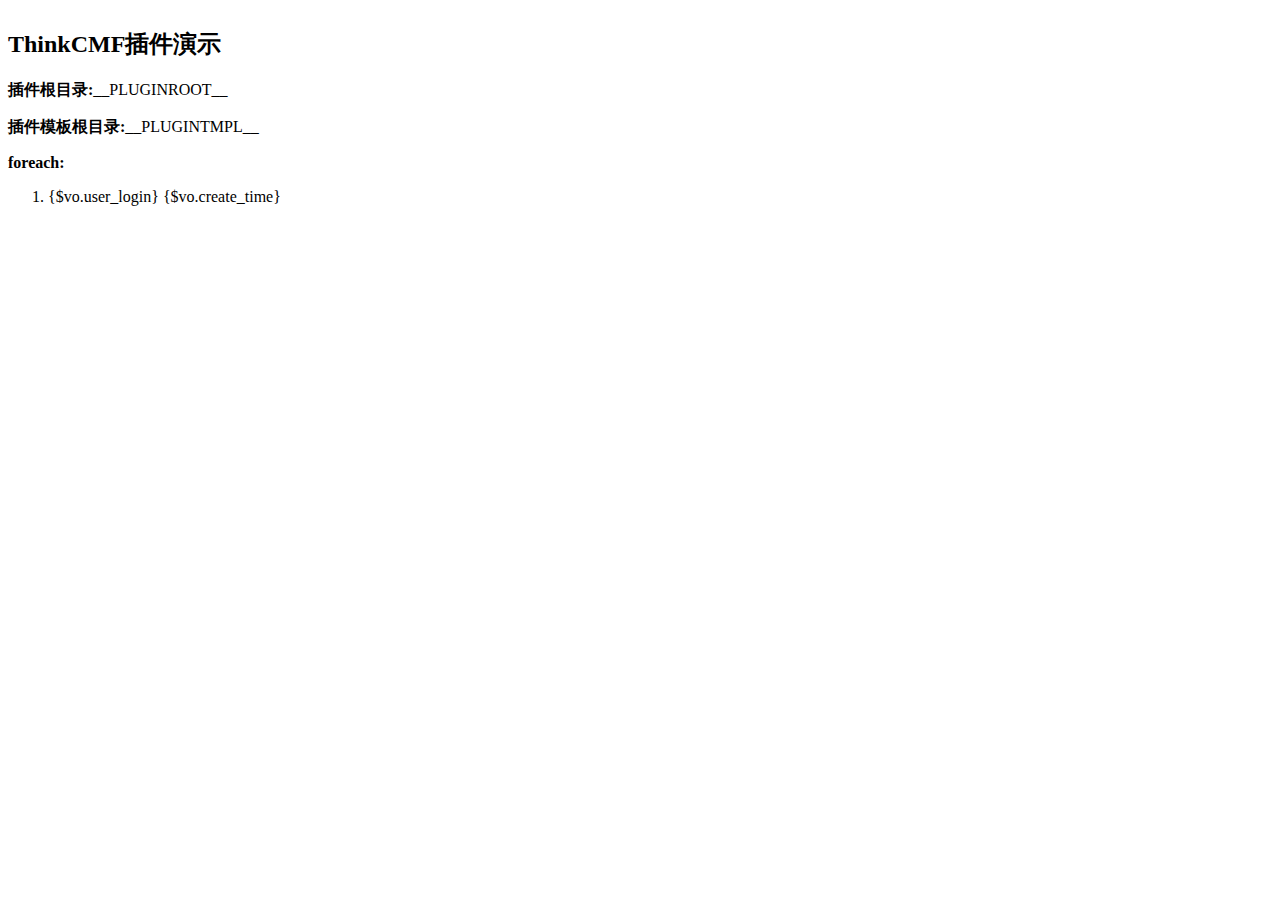
<file: plugins/Demo/View/index.html>
<!doctype html>
<html>
<head>
  <meta charset="utf-8">
  <meta http-equiv="X-UA-Compatible" content="IE=edge">
  <meta name="description" content="ThinkCMF插件演示首页">
  <meta name="keywords" content="ThinkCMF插件演示首页">
  <meta name="viewport"  content="width=device-width, initial-scale=1, maximum-scale=1, user-scalable=no">
  <title>ThinkCMF插件演示首页</title>

  <!-- Set render engine for 360 browser -->
  <meta name="renderer" content="webkit">

  <!-- No Baidu Siteapp-->
  <meta http-equiv="Cache-Control" content="no-siteapp"/>

  <link rel="shortcut icon" href="__PLUGINTMPL__assets/images/favicon.ico" type="image/x-icon">

  <!-- SEO: If your mobile URL is different from the desktop URL, add a canonical link to the desktop page https://developers.google.com/webmasters/smartphone-sites/feature-phones -->
  <!--
  <link rel="canonical" href="http://www.example.com/">
  -->

</head>
<body>
<div class="well well-warning" style="display: inline-block;">
	<h2>ThinkCMF插件演示</h2>

	<p>
		<b>插件根目录:</b>__PLUGINROOT__
	</p>

	<p>
		<b>插件模板根目录:</b>__PLUGINTMPL__
	</p>
	
	<p>
		<b>foreach:</b>
	</p>
	<ol>
	<foreach name="users" item="vo">
	<li>{$vo.user_login} {$vo.create_time}</li>
	
	</foreach>
	</ol>
	


</div>
</body>
</html>
</file>
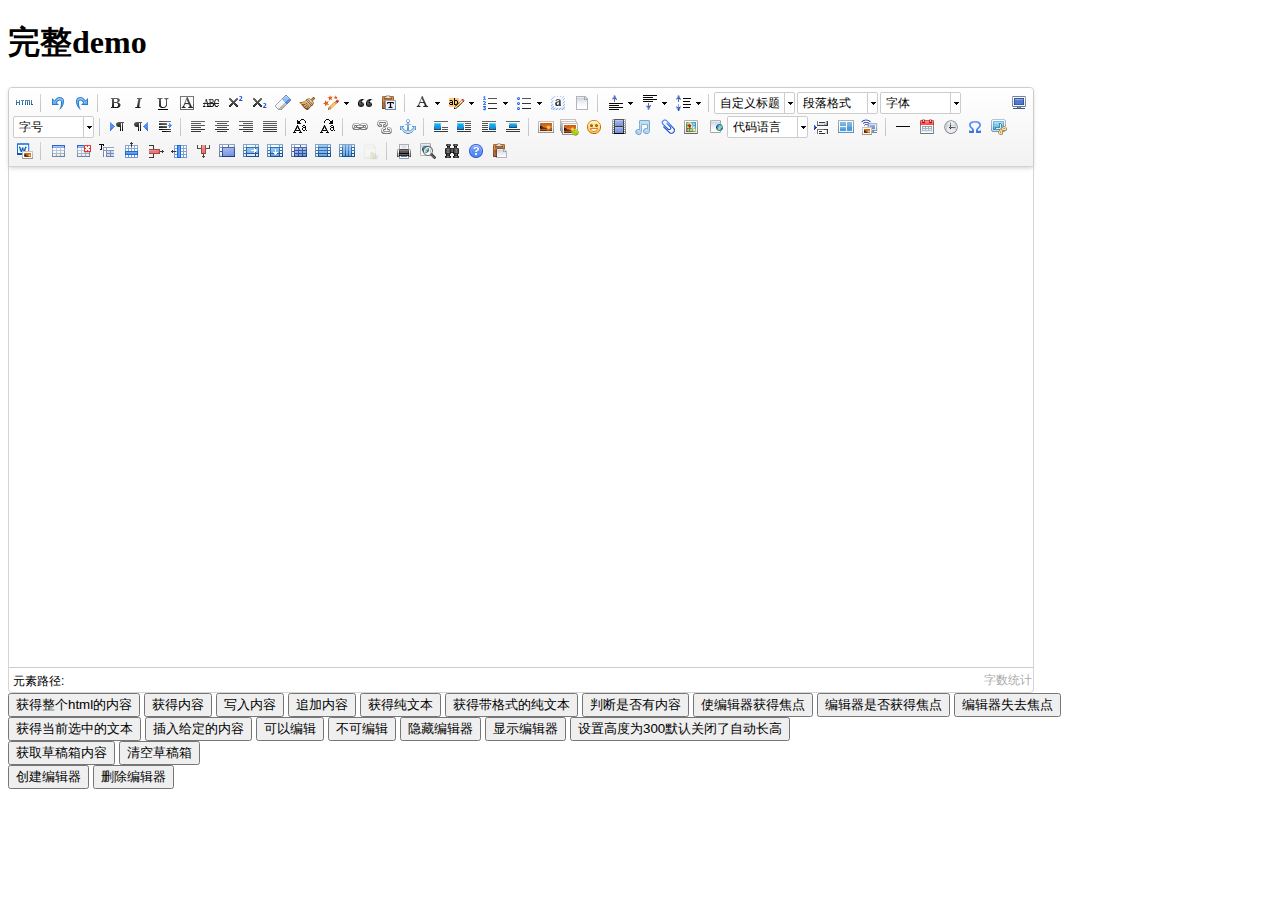
<file: statics/js/ueditor/index.html>
<!DOCTYPE HTML PUBLIC "-//W3C//DTD HTML 4.01 Transitional//EN"
        "http://www.w3.org/TR/html4/loose.dtd">
<html>
<head>
    <title>完整demo</title>
    <meta http-equiv="Content-Type" content="text/html;charset=utf-8"/>
    <script type="text/javascript" charset="utf-8" src="ueditor.config.js"></script>
    <script type="text/javascript" charset="utf-8" src="ueditor.all.min.js"> </script>
    <!--建议手动加在语言，避免在ie下有时因为加载语言失败导致编辑器加载失败-->
    <!--这里加载的语言文件会覆盖你在配置项目里添加的语言类型，比如你在配置项目里配置的是英文，这里加载的中文，那最后就是中文-->
    <script type="text/javascript" charset="utf-8" src="lang/zh-cn/zh-cn.js"></script>

    <style type="text/css">
        div{
            width:100%;
        }
    </style>
</head>
<body>
<div>
    <h1>完整demo</h1>
    <script id="editor" type="text/plain" style="width:1024px;height:500px;"></script>
</div>
<div id="btns">
    <div>
        <button onclick="getAllHtml()">获得整个html的内容</button>
        <button onclick="getContent()">获得内容</button>
        <button onclick="setContent()">写入内容</button>
        <button onclick="setContent(true)">追加内容</button>
        <button onclick="getContentTxt()">获得纯文本</button>
        <button onclick="getPlainTxt()">获得带格式的纯文本</button>
        <button onclick="hasContent()">判断是否有内容</button>
        <button onclick="setFocus()">使编辑器获得焦点</button>
        <button onmousedown="isFocus(event)">编辑器是否获得焦点</button>
        <button onmousedown="setblur(event)" >编辑器失去焦点</button>

    </div>
    <div>
        <button onclick="getText()">获得当前选中的文本</button>
        <button onclick="insertHtml()">插入给定的内容</button>
        <button id="enable" onclick="setEnabled()">可以编辑</button>
        <button onclick="setDisabled()">不可编辑</button>
        <button onclick=" UE.getEditor('editor').setHide()">隐藏编辑器</button>
        <button onclick=" UE.getEditor('editor').setShow()">显示编辑器</button>
        <button onclick=" UE.getEditor('editor').setHeight(300)">设置高度为300默认关闭了自动长高</button>
    </div>

    <div>
        <button onclick="getLocalData()" >获取草稿箱内容</button>
        <button onclick="clearLocalData()" >清空草稿箱</button>
    </div>

</div>
<div>
    <button onclick="createEditor()">
    创建编辑器</button>
    <button onclick="deleteEditor()">
    删除编辑器</button>
</div>

<script type="text/javascript">

    //实例化编辑器
    //建议使用工厂方法getEditor创建和引用编辑器实例，如果在某个闭包下引用该编辑器，直接调用UE.getEditor('editor')就能拿到相关的实例
    var ue = UE.getEditor('editor');


    function isFocus(e){
        alert(UE.getEditor('editor').isFocus());
        UE.dom.domUtils.preventDefault(e)
    }
    function setblur(e){
        UE.getEditor('editor').blur();
        UE.dom.domUtils.preventDefault(e)
    }
    function insertHtml() {
        var value = prompt('插入html代码', '');
        UE.getEditor('editor').execCommand('insertHtml', value)
    }
    function createEditor() {
        enableBtn();
        UE.getEditor('editor');
    }
    function getAllHtml() {
        alert(UE.getEditor('editor').getAllHtml())
    }
    function getContent() {
        var arr = [];
        arr.push("使用editor.getContent()方法可以获得编辑器的内容");
        arr.push("内容为：");
        arr.push(UE.getEditor('editor').getContent());
        alert(arr.join("\n"));
    }
    function getPlainTxt() {
        var arr = [];
        arr.push("使用editor.getPlainTxt()方法可以获得编辑器的带格式的纯文本内容");
        arr.push("内容为：");
        arr.push(UE.getEditor('editor').getPlainTxt());
        alert(arr.join('\n'))
    }
    function setContent(isAppendTo) {
        var arr = [];
        arr.push("使用editor.setContent('欢迎使用ueditor')方法可以设置编辑器的内容");
        UE.getEditor('editor').setContent('欢迎使用ueditor', isAppendTo);
        alert(arr.join("\n"));
    }
    function setDisabled() {
        UE.getEditor('editor').setDisabled('fullscreen');
        disableBtn("enable");
    }

    function setEnabled() {
        UE.getEditor('editor').setEnabled();
        enableBtn();
    }

    function getText() {
        //当你点击按钮时编辑区域已经失去了焦点，如果直接用getText将不会得到内容，所以要在选回来，然后取得内容
        var range = UE.getEditor('editor').selection.getRange();
        range.select();
        var txt = UE.getEditor('editor').selection.getText();
        alert(txt)
    }

    function getContentTxt() {
        var arr = [];
        arr.push("使用editor.getContentTxt()方法可以获得编辑器的纯文本内容");
        arr.push("编辑器的纯文本内容为：");
        arr.push(UE.getEditor('editor').getContentTxt());
        alert(arr.join("\n"));
    }
    function hasContent() {
        var arr = [];
        arr.push("使用editor.hasContents()方法判断编辑器里是否有内容");
        arr.push("判断结果为：");
        arr.push(UE.getEditor('editor').hasContents());
        alert(arr.join("\n"));
    }
    function setFocus() {
        UE.getEditor('editor').focus();
    }
    function deleteEditor() {
        disableBtn();
        UE.getEditor('editor').destroy();
    }
    function disableBtn(str) {
        var div = document.getElementById('btns');
        var btns = UE.dom.domUtils.getElementsByTagName(div, "button");
        for (var i = 0, btn; btn = btns[i++];) {
            if (btn.id == str) {
                UE.dom.domUtils.removeAttributes(btn, ["disabled"]);
            } else {
                btn.setAttribute("disabled", "true");
            }
        }
    }
    function enableBtn() {
        var div = document.getElementById('btns');
        var btns = UE.dom.domUtils.getElementsByTagName(div, "button");
        for (var i = 0, btn; btn = btns[i++];) {
            UE.dom.domUtils.removeAttributes(btn, ["disabled"]);
        }
    }

    function getLocalData () {
        alert(UE.getEditor('editor').execCommand( "getlocaldata" ));
    }

    function clearLocalData () {
        UE.getEditor('editor').execCommand( "clearlocaldata" );
        alert("已清空草稿箱")
    }
</script>
</body>
</html>
</file>
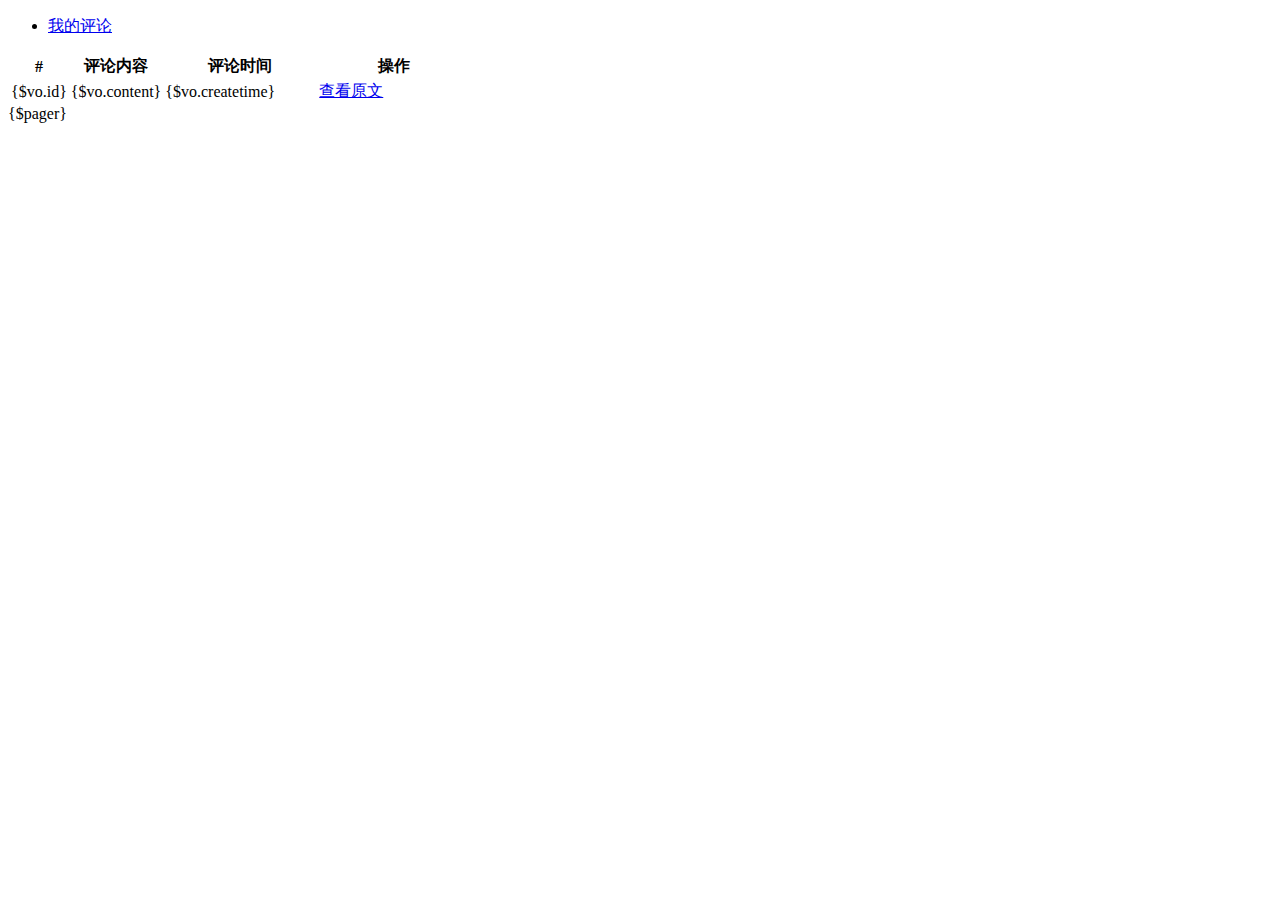
<file: tpl/simplebootx/Comment/index.html>
<!DOCTYPE html>
<html>
<head>
<title>{$site_name}</title>
<meta name="keywords" content="{$site_seo_keywords}" />
<meta name="description" content="{$site_seo_description}">
<meta name="author" content="ThinkCMF">
<tc_include file="Public:head" />
</head>

<body class="body-white" id="top">
	<tc_include file="Public:nav" />

		<div class="container tc-main">
                <div class="row">
                    <div class="span3">
	                    <tc_include file="Public:usernav"/>
                    </div>
                    <div class="span9">
                           <div class="tabs">
                               <ul class="nav nav-tabs">
                                   <li class="active"><a href="#one" data-toggle="tab"><i class="fa fa-comments-o"></i> 我的评论</a></li>
                               </ul>
                               <div class="tab-content">
                                   <div class="tab-pane active" id="one">
                                   		<table class="table table-bordered table-striped table-hover">
									    <thead>
									      <tr>
									        <th>#</th>
									        <th>评论内容</th>
									        <th width="150">评论时间</th>
									        <th width="150">操作</th>
									      </tr>
									    </thead>
									    <tbody>
									    <foreach name="comments" item="vo">
									      <tr>
									        <td>{$vo.id}</td>
									        <td>{$vo.content}</td>
									        <td>{$vo.createtime}</td>
									        <td>
									        	<a href="__ROOT__/{$vo.url}#comment{$vo.id}">查看原文</a> 
									        	<!-- | <a class="J_ajax_dialog_btn" href="{:u('user/favorite/delete_favorite',array('id'=>$vo['id']))}" data-msg="您确定要取消收藏吗？" data-ok="" data-cacel="取消">取消收藏</a> -->
									        </td>
									      </tr>
									    </foreach>
									    </tbody>
									  </table>
                                   </div>
                                   
                                   <div class="pager">{$pager}</div>
                               </div>							
                           </div>
                    </div>
                </div>

		<tc_include file="Public:footer" />

	</div>
	<!-- /container -->

	<tc_include file="Public:scripts" />
</body>
</html>
</file>
